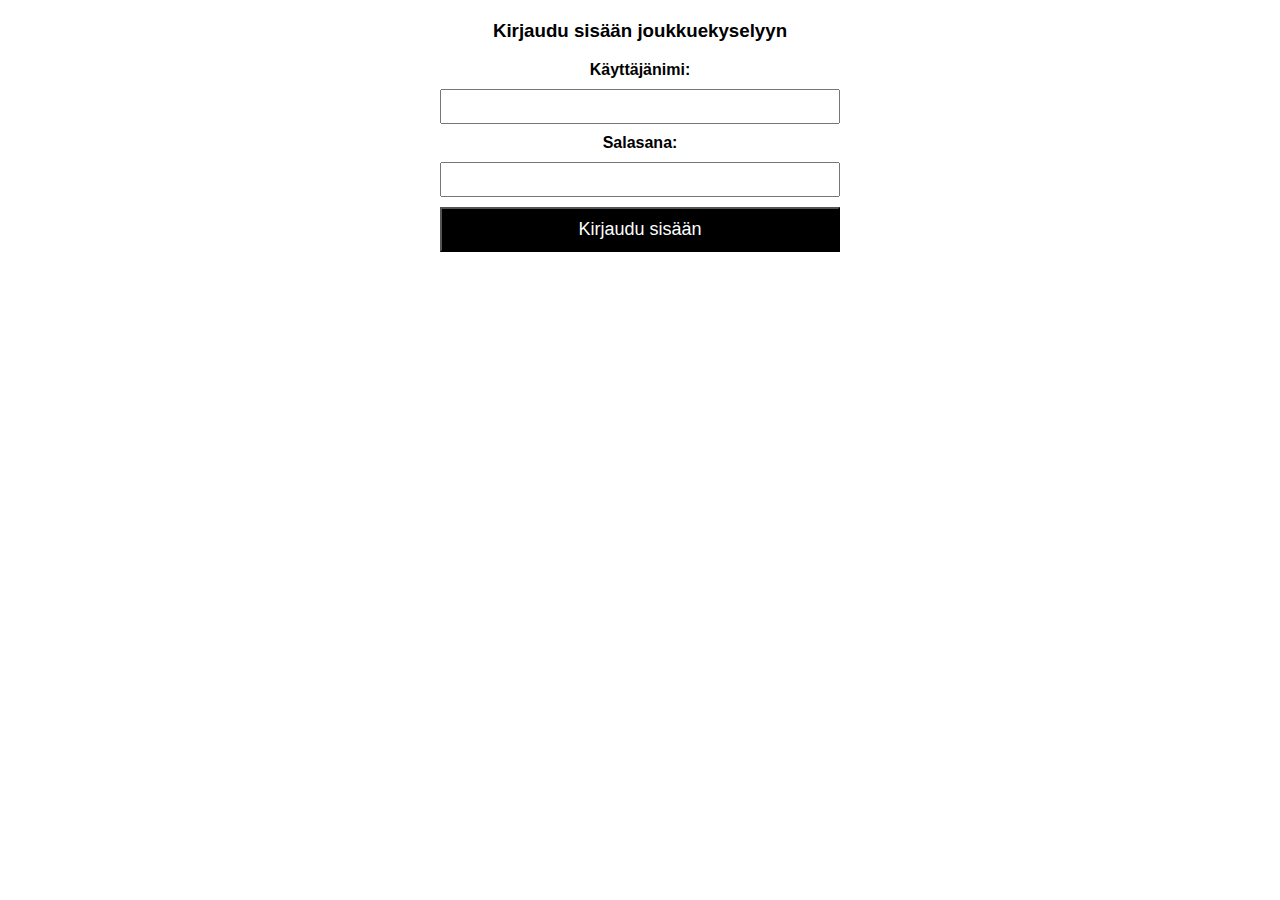
<file: index.html>
<!DOCTYPE html>
<html lang="en">
<head>
    <meta charset="UTF-8">
    <meta name="viewport" content="width=device-width, initial-scale=1.0">
    <title>Kirjautuminen joukkuekyselyyn</title>
    <style>
        body {
            font-family:'Lucida Sans', 'Lucida Sans Regular', 'Lucida Grande', 'Lucida Sans Unicode', Geneva, Verdana, sans-serif;
            margin: 20px;
        }

        .login-container {
            max-width: 400px;
            margin: 0 auto;
            text-align: center;
        }

        .login-form {
            display: flex;
            flex-direction: column;
            gap: 10px;
        }

        .login-form label {
            font-weight: bold;
        }

        .login-form input {
            padding: 8px;
        }

        .login-form button {
            padding: 10px;
            background-color: black;
            color: #fff;
            cursor: pointer;
            font-family:'Lucida Sans', 'Lucida Sans Regular', 'Lucida Grande', 'Lucida Sans Unicode', Geneva, Verdana, sans-serif;
            font-size: large;
        }
    </style>
</head>
<body>

    <div class="login-container">
        <h3>Kirjaudu sisään joukkuekyselyyn</h3>
        <div class="login-form">
            <label for="username">Käyttäjänimi:</label>
            <input type="text" id="username" name="username" required>

            <label for="password">Salasana:</label>
            <input type="password" id="password" name="password" required>

            <button onclick="login()">Kirjaudu sisään</button>
        </div>
    </div>

    <script>
        function login() {
            const username = document.getElementById('username').value;
            const password = document.getElementById('password').value;

            if (username === "pirkat" && password === "joukkuekysely") {
                alert("Terveuloa kyselyyn!");
                window.location.href = "index2.html"; 
            } else {
                alert("Väärä käyttäjätunnus tai salasana, kokeile uudestaan!");
            }
        }
    </script>
</body>
</html>
</file>
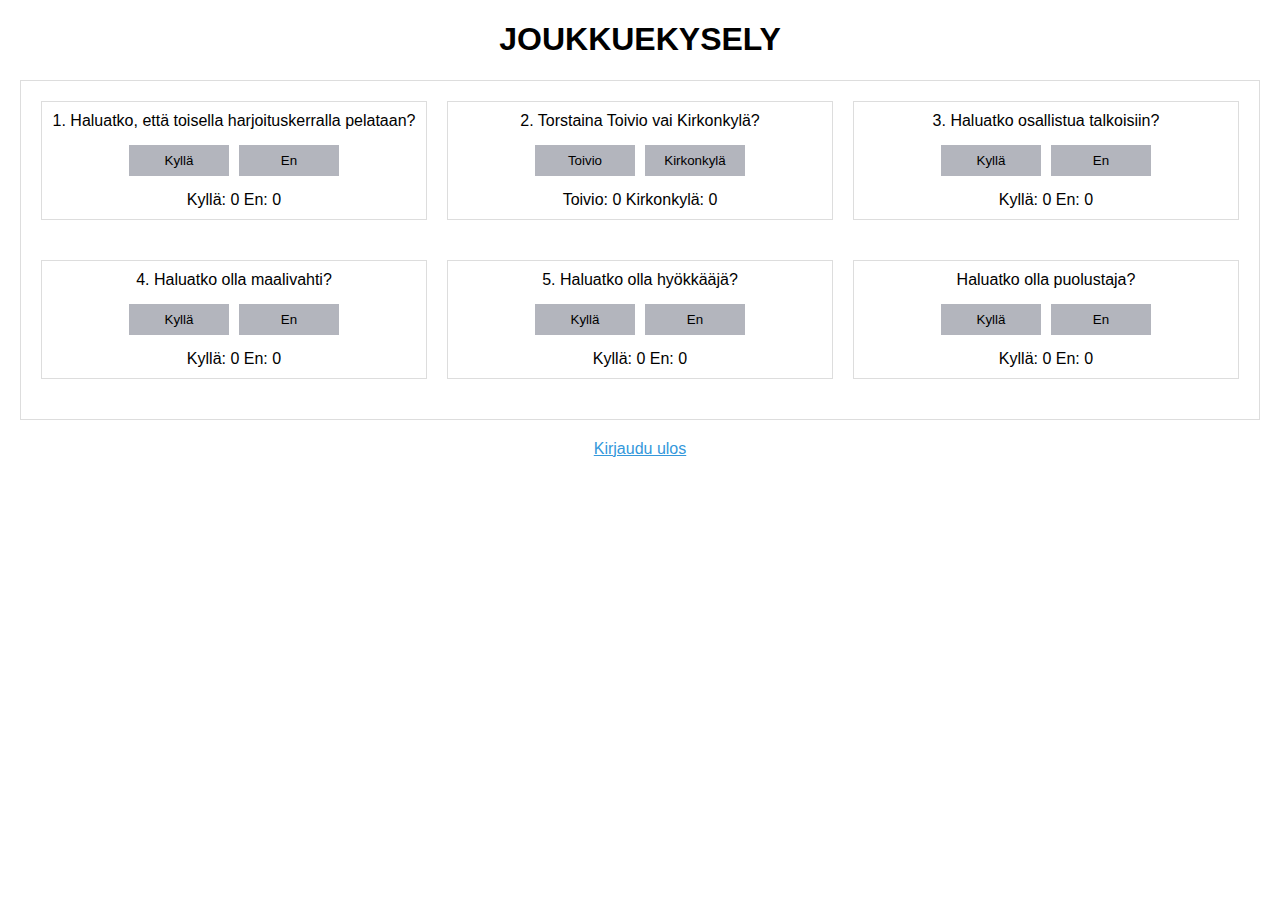
<file: index2.html>
<!DOCTYPE html>
<html lang="en">
<head>
    <meta charset="UTF-8">
    <meta name="viewport" content="width=device-width, initial-scale=1.0">
    <title>Joukkuekysely</title>
    <style>
        body {
    font-family:'Lucida Sans', 'Lucida Sans Regular', 'Lucida Grande', 'Lucida Sans Unicode', Geneva, Verdana, sans-serif;
    margin: 20px;
    
}
h1 {
    text-align: center;
}
.poll-table {
    display: grid;
    grid-template-columns: repeat(3, 1fr);
    gap: 20px;
    padding: 20px;
    border: 1px solid #ddd;
    
}

.poll-container {
    display: flex;
    flex-direction: column;
    align-items: center;
    padding: 10px;
    border: 1px solid #ddd;
    margin-bottom: 20px;
}

.poll-question {
    margin-bottom: 10px;
}

.poll-options {
    display: flex;
    flex-direction: row;
    gap: 10px;
}

.option button {
    padding: 8px 12px;
    margin-top: 5px;
    background-color: #b3b5bd;
    color: black;
    font-family: 'Lucida Sans', 'Lucida Sans Regular', 'Lucida Grande', 'Lucida Sans Unicode', Geneva, Verdana, sans-serif;
    border: none;
    width: 100px;
}

.bar {
    width: 50px;
    background-color: #000827;
    margin-top: 5px;
}

.results {
    margin-top: 10px;
}

.logout-link {
    text-align: center;
    display: block;
    margin-top: 20px;
    color: #3498db;
    cursor: pointer;
    text-decoration: underline;
}

@media screen and (max-width: 768px) {
    .poll-table {
        grid-template-columns: 1fr;
    }
}
    </style>
    
</head>
<body>

    <h1>JOUKKUEKYSELY</h1>
    <!-- KYSELYTABLE -->
    <div class="poll-table">
        <div class="poll-container" id="poll1">
            <div class="poll-question">1. Haluatko, että toisella harjoituskerralla pelataan?</div>

            <div class="poll-options">
                <div class="option">
                    <button onclick="vote('Yes', 1)">Kyllä</button>
                    <div class="bar" id="barYes1"></div>
                </div>
                <div class="option">
                    <button onclick="vote('No', 1)">En</button>
                    <div class="bar" id="barNo1"></div>
                </div>
            </div>

            <div class="results" id="results1">Kyllä: <span id="resultYes1">0</span> En: <span id="resultNo1">0</span></div>
        </div>

        <div class="poll-container" id="poll2">
            <div class="poll-question">2. Torstaina Toivio vai Kirkonkylä?</div>

            <div class="poll-options">
                <div class="option">
                    <button onclick="vote('Yes', 2)">Toivio</button>
                    <div class="bar" id="barYes2"></div>
                </div>
                <div class="option">
                    <button onclick="vote('No', 2)">Kirkonkylä</button>
                    <div class="bar" id="barNo2"></div>
                </div>
            </div>

            <div class="results" id="results2">Toivio: <span id="resultYes2">0</span> Kirkonkylä: <span id="resultNo2">0</span></div>
        </div>

        <div class="poll-container" id="poll3">
            <div class="poll-question">3. Haluatko osallistua talkoisiin?</div>

            <div class="poll-options">
                <div class="option">
                    <button onclick="vote('Yes', 3)">Kyllä</button>
                    <div class="bar" id="barYes3"></div>
                </div>
                <div class="option">
                    <button onclick="vote('No', 3)">En</button>
                    <div class="bar" id="barNo3"></div>
                </div>
            </div>

            <div class="results" id="results3">Kyllä: <span id="resultYes3">0</span> En: <span id="resultNo3">0</span></div>
        </div>

        <div class="poll-container" id="poll4">
            <div class="poll-question">4. Haluatko olla maalivahti?</div>

            <div class="poll-options">
                <div class="option">
                    <button onclick="vote('Yes', 4)">Kyllä</button>
                    <div class="bar" id="barYes4"></div>
                </div>
                <div class="option">
                    <button onclick="vote('No', 4)">En</button>
                    <div class="bar" id="barNo4"></div>
                </div>
            </div>

            <div class="results" id="results4">Kyllä: <span id="resultYes4">0</span> En: <span id="resultNo4">0</span></div>
        </div>

        <div class="poll-container" id="poll5">
            <div class="poll-question">5. Haluatko olla hyökkääjä?</div>

            <div class="poll-options">
                <div class="option">
                    <button onclick="vote('Yes', 5)">Kyllä</button>
                    <div class="bar" id="barYes5"></div>
                </div>
                <div class="option">
                    <button onclick="vote('No', 5)">En</button>
                    <div class="bar" id="barNo5"></div>
                </div>
            </div>

            <div class="results" id="results5">Kyllä: <span id="resultYes5">0</span> En: <span id="resultNo5">0</span></div>
        </div>

        <div class="poll-container" id="poll6">
            <div class="poll-question">Haluatko olla puolustaja?</div>

            <div class="poll-options">
                <div class="option">
                    <button onclick="vote('Yes', 6)">Kyllä</button>
                    <div class="bar" id="barYes6"></div>
                </div>
                <div class="option">
                    <button onclick="vote('No', 6)">En</button>
                    <div class="bar" id="barNo6"></div>
                </div>
            </div>

            <div class="results" id="results6">Kyllä: <span id="resultYes6">0</span> En: <span id="resultNo6">0</span></div>
        </div>
    </div>
    <a href="index.html" class="logout-link">Kirjaudu ulos</a>

    <!-- Kyselyn äänestystoiminnot -->
    <script>
        function vote(choice, questionNumber) {
            updateResults(choice, questionNumber);
        }

        function updateResults(choice, questionNumber) {
            const resultYes = document.getElementById(`resultYes${questionNumber}`);
            const resultNo = document.getElementById(`resultNo${questionNumber}`);
            const barYes = document.getElementById(`barYes${questionNumber}`);
            const barNo = document.getElementById(`barNo${questionNumber}`);

            if (choice === 'Yes') {
                resultYes.innerText = parseInt(resultYes.innerText) + 1;
                updateBar(barYes, resultYes.innerText);
            } else {
                resultNo.innerText = parseInt(resultNo.innerText) + 1;
                updateBar(barNo, resultNo.innerText);
            }
        }

        function updateBar(barElement, value) {
            barElement.style.height = `${value * 10}px`;
        }
    </script>
</body>
</html>
</file>
